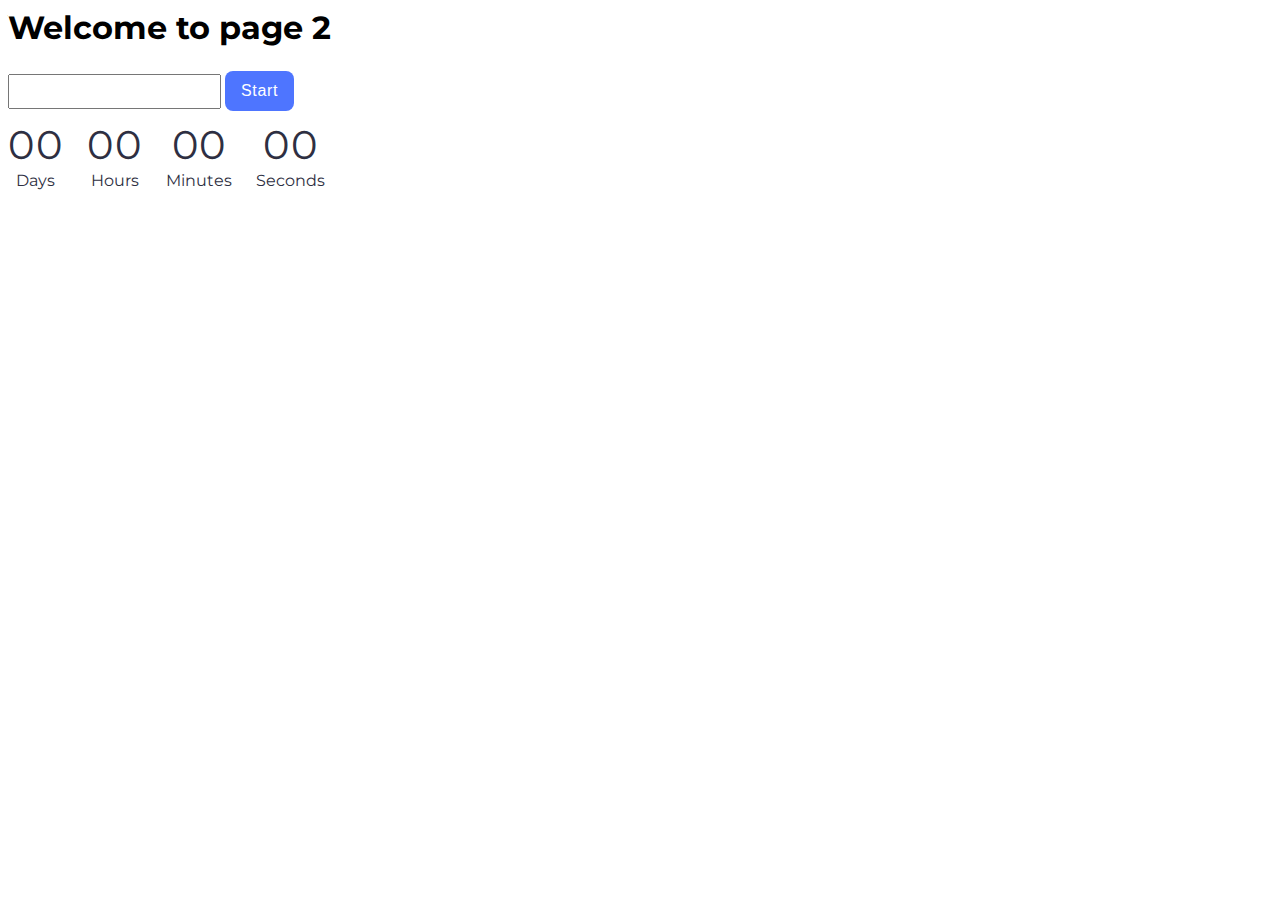
<file: src/1-timer.html>
<!DOCTYPE html>
<html lang="en">
  <head>
    <meta charset="UTF-8" />
    <meta http-equiv="X-UA-Compatible" content="IE=edge" />
    <meta name="viewport" content="width=device-width, initial-scale=1.0" />
    <title>Timer</title>
    <link rel="preconnect" href="https://fonts.googleapis.com">
    <link rel="preconnect" href="https://fonts.gstatic.com" crossorigin>
    <link href="https://fonts.googleapis.com/css2?family=Montserrat:ital,wght@0,100..900;1,100..900&display=swap" rel="stylesheet">
    <link rel="stylesheet" href="./css/styles.css" />
  </head>
  <body>
    <main>
      <div class="container">
        <h1 class="main-title">
          <span class="main-title-gradient">Welcome</span> to page 2
        </h1>

<input type="text" id="datetime-picker" />
<button type="button" data-start>Start</button>

<div class="timer">
  <div class="field">
    <span class="value" data-days>00</span>
    <span class="label">Days</span>
  </div>
  <div class="field">
    <span class="value" data-hours>00</span>
    <span class="label">Hours</span>
  </div>
  <div class="field">
    <span class="value" data-minutes>00</span>
    <span class="label">Minutes</span>
  </div>
  <div class="field">
    <span class="value" data-seconds>00</span>
    <span class="label">Seconds</span>
  </div>
</div>

    
      </div>
    </main>

    <script type="module" src="./js/1-timer.js"></script>
  </body>
</html>
</file>
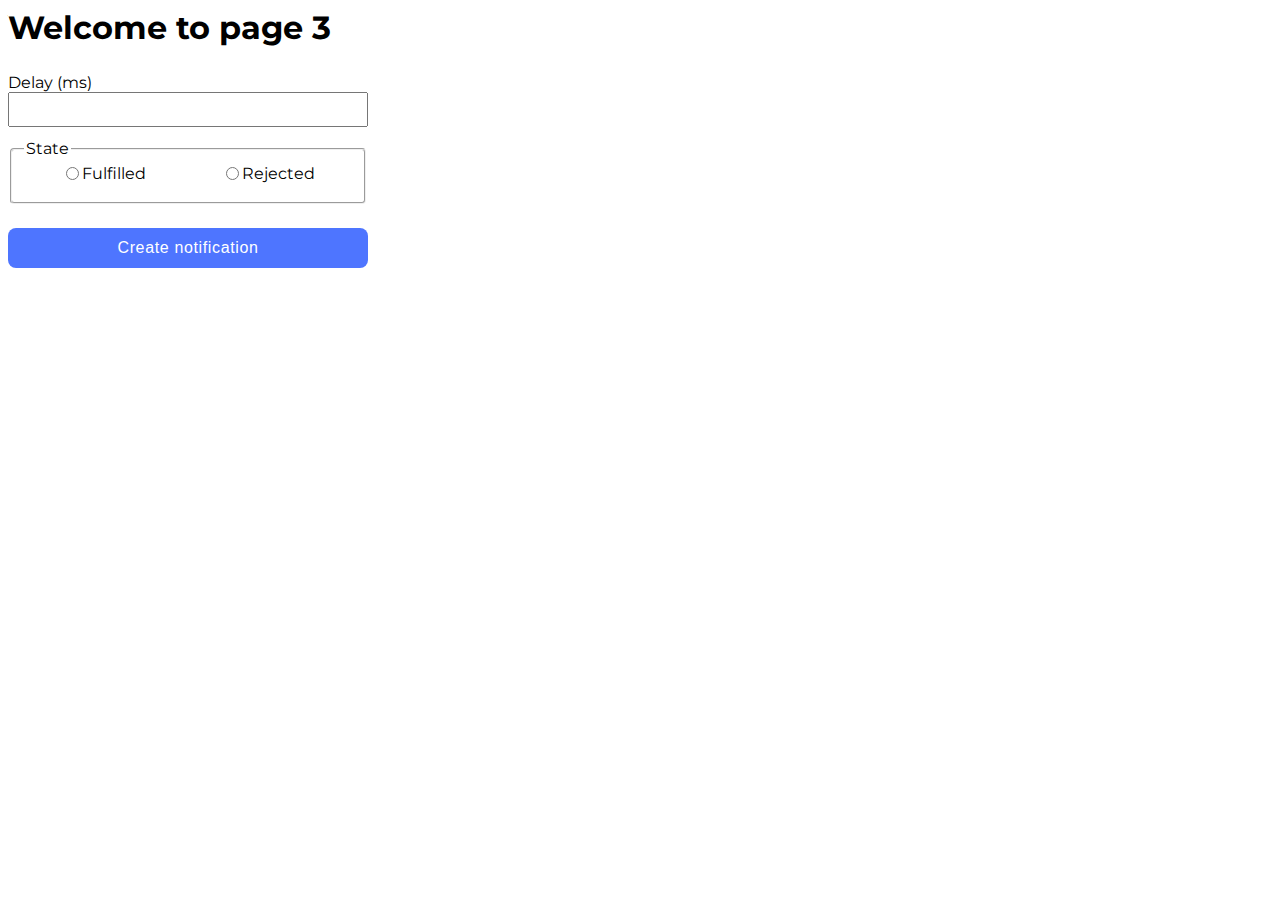
<file: src/2-snackbar.html>
<!DOCTYPE html>
<html lang="en">
  <head>
    <meta charset="UTF-8" />
    <meta http-equiv="X-UA-Compatible" content="IE=edge" />
    <meta name="viewport" content="width=device-width, initial-scale=1.0" />
    <title>Snackbar</title>
    <link rel="preconnect" href="https://fonts.googleapis.com">
    <link rel="preconnect" href="https://fonts.gstatic.com" crossorigin>
    <link href="https://fonts.googleapis.com/css2?family=Montserrat:ital,wght@0,100..900;1,100..900&display=swap" rel="stylesheet">
    <link rel="stylesheet" href="./css/styles.css" />
  </head>
  <body>

    <main>
      <div class="container">
        <h1 class="main-title">
          <span class="main-title-gradient">Welcome</span> to page 3
        </h1>
      </div>

      <form class="form">
        <label>
          Delay (ms)
          <input type="number" name="delay" required />
        </label>
      
        <fieldset>
          <legend>State</legend>
          <label>
            <input type="radio" name="state" value="fulfilled" required />
            Fulfilled
          </label>
          <label>
            <input type="radio" name="state" value="rejected" required />
            Rejected
          </label>
        </fieldset>
      
        <button type="submit">Create notification</button>
      </form>
      
    </main>
    <script type="module" src="./js/2-snackbar.js"></script>

  </body>
</html>
</file>
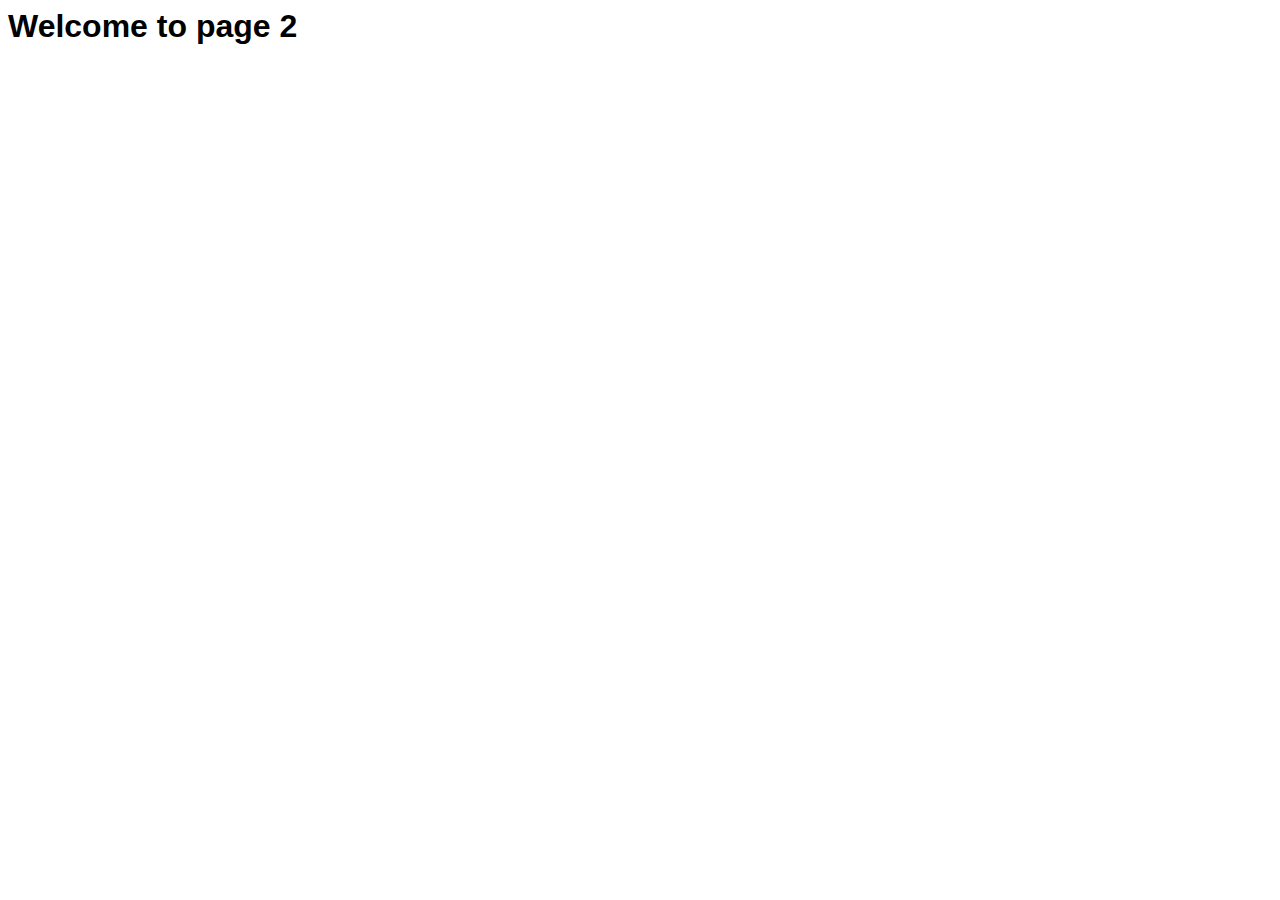
<file: src/page-2.html>
<!DOCTYPE html>
<html lang="en">
  <head>
    <meta charset="UTF-8" />
    <meta http-equiv="X-UA-Compatible" content="IE=edge" />
    <meta name="viewport" content="width=device-width, initial-scale=1.0" />
    <title>Page 2</title>
    <link rel="stylesheet" href="./css/styles.css" />
  </head>
  <body>
    <load
      src="./partials/header.html"
      icon-path="./img/sprite.svg#logo"
      highlight-act="active"
    />

    <main>
      <div class="container">
        <h1 class="main-title">
          <span class="main-title-gradient">Welcome</span> to page 2
        </h1>
        <load src="./partials/back-link.html" />
      </div>
    </main>

    <load src="./partials/footer.html" />
  </body>
</html>
</file>
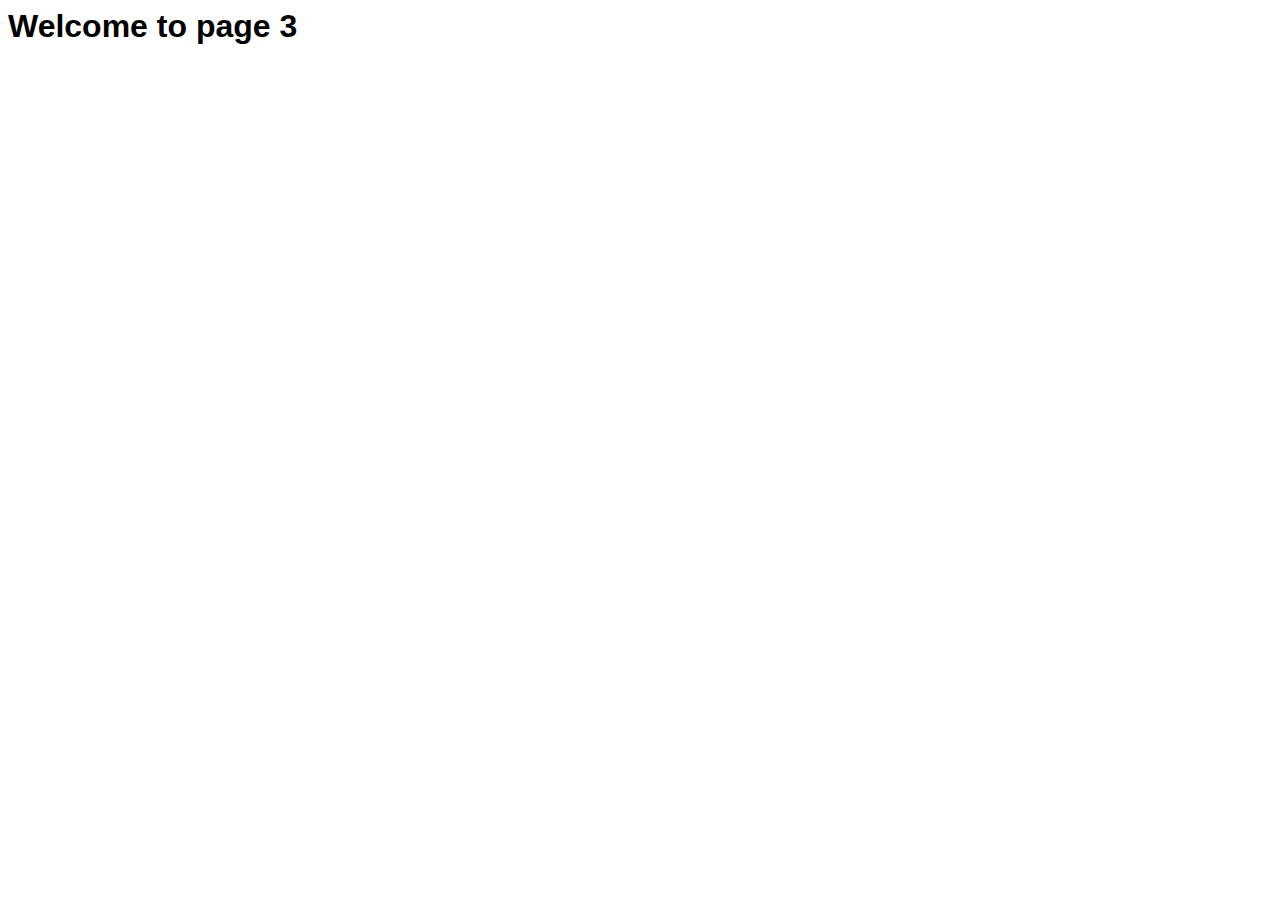
<file: src/page-3.html>
<!DOCTYPE html>
<html lang="en">
  <head>
    <meta charset="UTF-8" />
    <meta http-equiv="X-UA-Compatible" content="IE=edge" />
    <meta name="viewport" content="width=device-width, initial-scale=1.0" />
    <title>Page 3</title>
    <link rel="stylesheet" href="./css/styles.css" />
  </head>
  <body>
    <load
      src="./partials/header.html"
      icon-path="./img/sprite.svg#logo"
      highlight-curr="active"
    />

    <main>
      <div class="container">
        <h1 class="main-title">
          <span class="main-title-gradient">Welcome</span> to page 3
        </h1>
        <load src="./partials/back-link.html" />
      </div>
    </main>

    <load src="./partials/footer.html" />
  </body>
</html>
</file>
<file: src/css/styles.css>
/**
  |============================
  | include css partials with
  | default @import url()
  |============================
*/
/* Common styles */
@import url('./reset.css');
@import url('./timer.css');
@import url('./snackbar.css');
</file>
